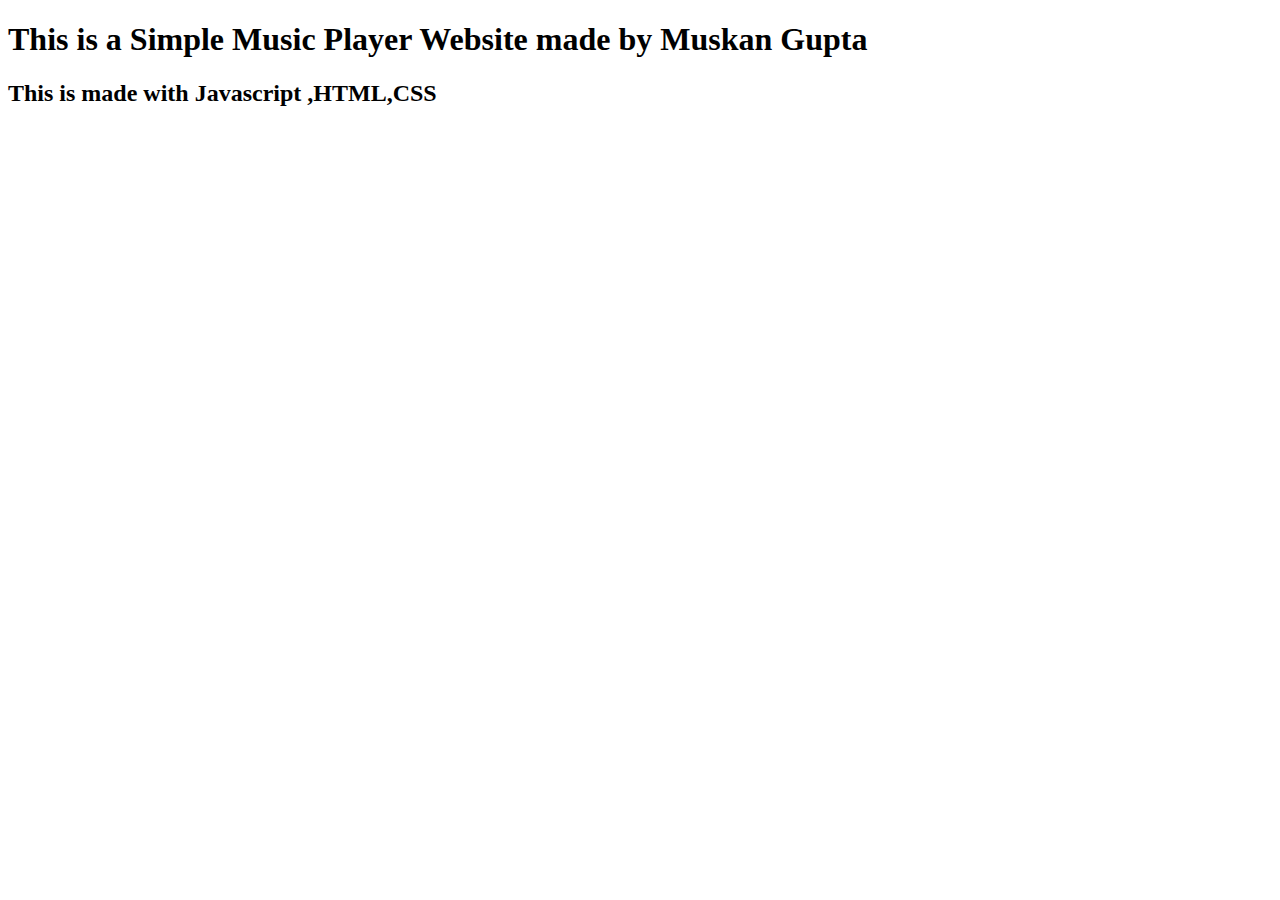
<file: about.html>
<!DOCTYPE html>
<html lang="en">
<head>
    <meta charset="UTF-8">
    <meta http-equiv="X-UA-Compatible" content="IE=edge">
    <meta name="viewport" content="width=device-width, initial-scale=1.0">
    <title>About</title>
</head>
<body>
    <h1>This is a Simple Music Player Website  made by Muskan Gupta</h1>
    <h2>This is made with Javascript ,HTML,CSS</h2>
</body>
</html>
</file>
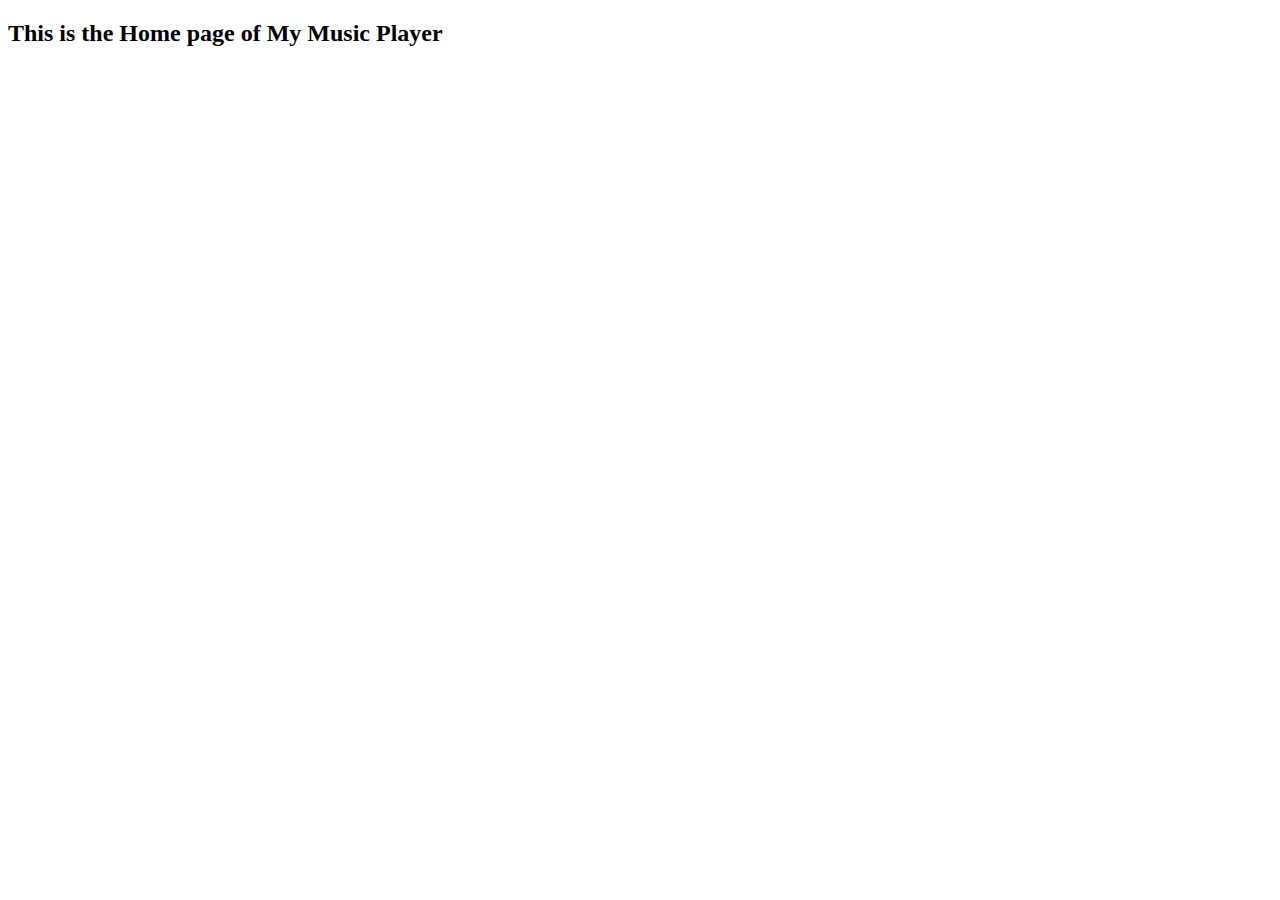
<file: home.html>
<!DOCTYPE html>
<html lang="en">
<head>
    <meta charset="UTF-8">
    <meta http-equiv="X-UA-Compatible" content="IE=edge">
    <meta name="viewport" content="width=device-width, initial-scale=1.0">
    <title>Home</title>
</head>
<body>
    <h2>This is the Home page of My Music Player</h2>
</body>
</html>
</file>
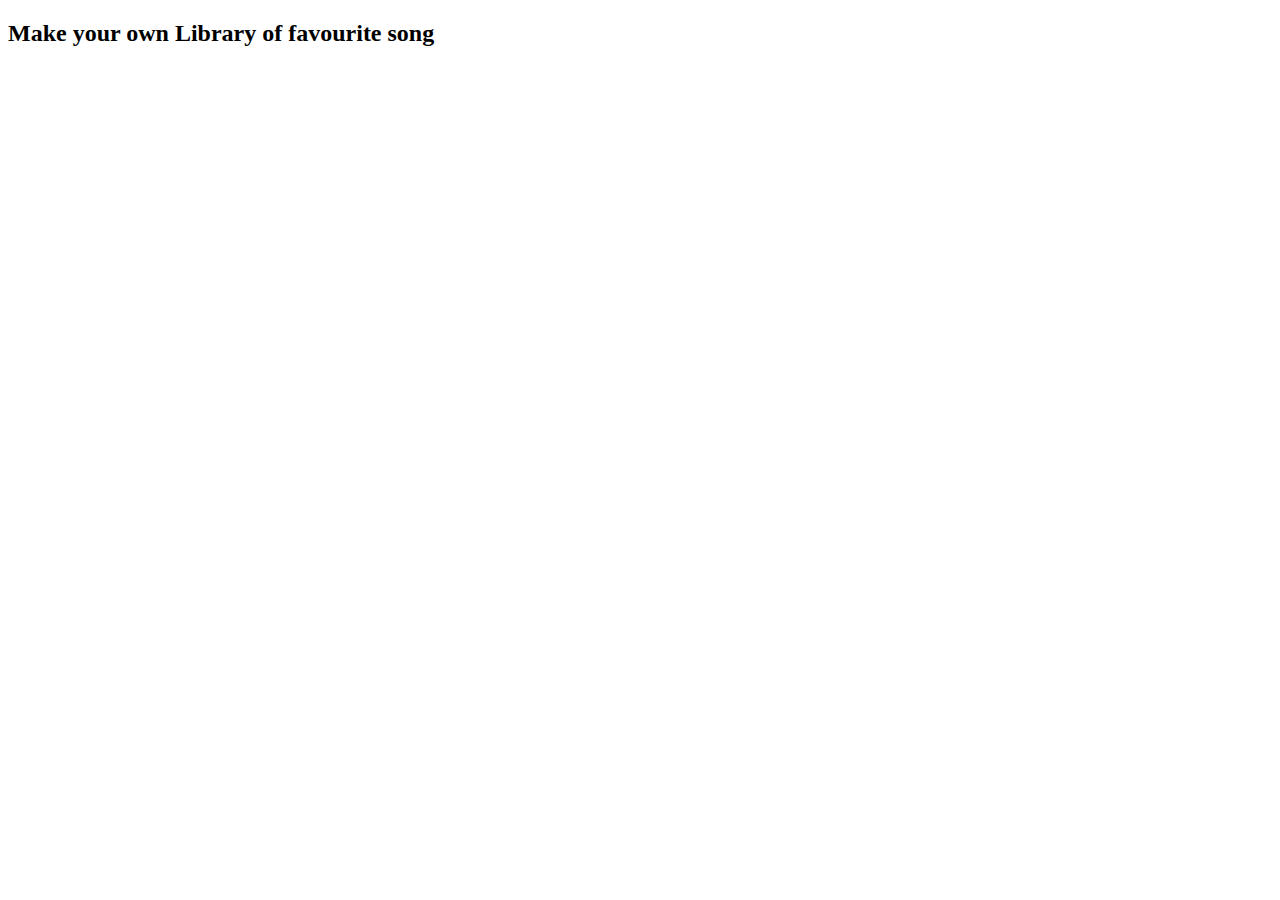
<file: library.html>
<!DOCTYPE html>
<html lang="en">
<head>
    <meta charset="UTF-8">
    <meta http-equiv="X-UA-Compatible" content="IE=edge">
    <meta name="viewport" content="width=device-width, initial-scale=1.0">
    <title>Your Library</title>
</head>
<body>
    <h2> Make your own Library of favourite song</h2>
    
    
</body>
</html>
</file>
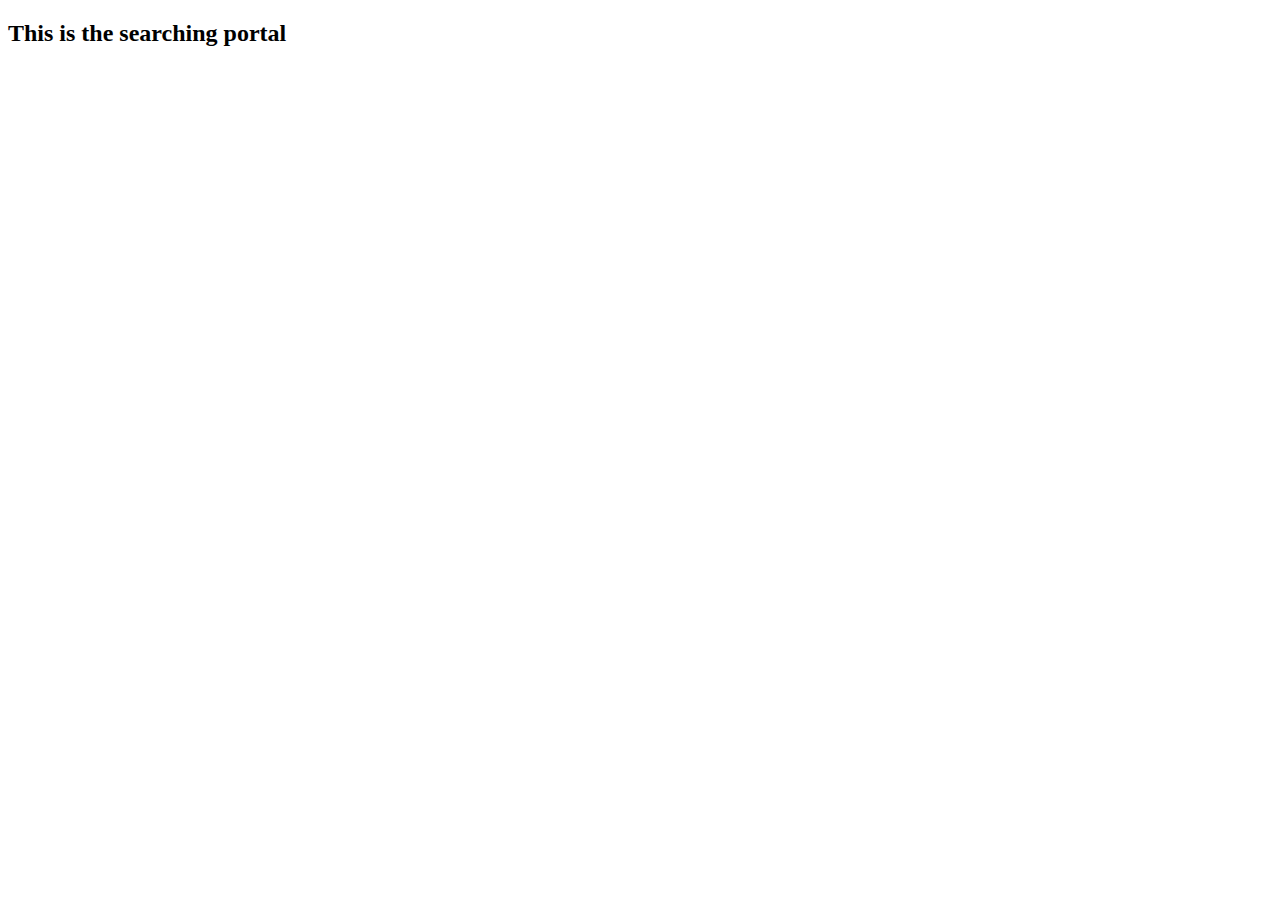
<file: search.html>
<!DOCTYPE html>
<html lang="en">
<head>
    <meta charset="UTF-8">
    <meta http-equiv="X-UA-Compatible" content="IE=edge">
    <meta name="viewport" content="width=device-width, initial-scale=1.0">
    <title>Search</title>
</head>
<body>
    <h2> This is the searching portal</h2>
</body>
</html>
</file>
